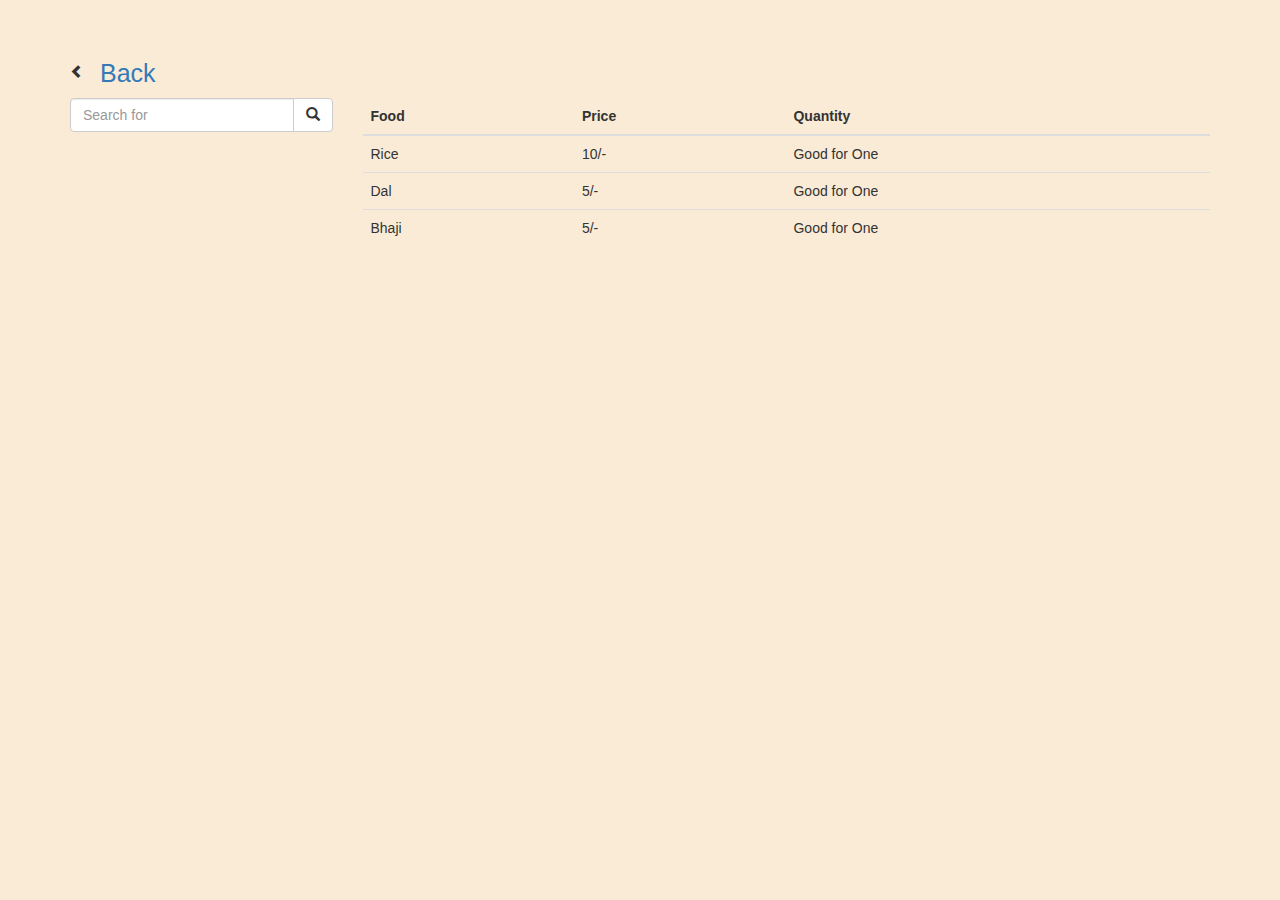
<file: chart.html>
<!DOCTYPE html>
<html lang="en">
<head>
  <title>Tummy Filler</title>
  <meta charset="utf-8">
  <meta name="viewport" content="width=device-width, initial-scale=1">
  <link rel="stylesheet" href="https://maxcdn.bootstrapcdn.com/bootstrap/3.3.7/css/bootstrap.min.css">
  <script src="https://ajax.googleapis.com/ajax/libs/jquery/3.3.1/jquery.min.js"></script>
  <script src="https://maxcdn.bootstrapcdn.com/bootstrap/3.3.7/js/bootstrap.min.js"></script>
  <script src="chart.js"></script>
	<link href="https://fonts.googleapis.com/css?family=Gamja+Flower" rel="stylesheet">
	<link href="skinContact.css" rel="stylesheet">
</head>
<body style="background-color: antiquewhite;">
<div class="container" style= "margin-top: 2%">
	<div style= "padding-bottom: 16px;">
	<span class="glyphicon glyphicon-chevron-left" style="margin-top: 37px; padding-right: 16px;"></span>
	<a href="index.html" style="font-size: 25px; position: absolute; margin-top: 30px;">Back</a>
	</div>
	<div class="row">
        <div class="col-md-3">
            <form action="#" method="get">
                <div class="input-group">
                    <!-- USE TWITTER TYPEAHEAD JSON WITH API TO SEARCH -->
                    <input class="form-control" id="system-search" name="q" placeholder="Search for" required>
                    <span class="input-group-btn">
                        <button type="submit" class="btn btn-default"><i class="glyphicon glyphicon-search"></i></button>
                    </span>
                </div>
            </form>
        </div>
		<div class="col-md-9">
    	 <table class="table table-list-search">
                    <thead>
                        <tr>
                            <th>Food</th>
                            <th>Price</th>
                            <th>Quantity</th>
                        </tr>
                    </thead>
                    <tbody>
                        <tr>
                            <td>Rice</td>
                            <td>10/-</td>
                            <td>Good for One</td>
                        </tr>
                        <tr>
                            <td>Dal</td>
                            <td>5/-</td>
                            <td>Good for One</td>
                        </tr>
                        <tr>
                            <td>Bhaji</td>
                            <td>5/-</td>
                            <td>Good for One</td>
                        </tr>
                    </tbody>
                </table>   
		</div>
	</div>
</div>
</body>
</html>
</file>
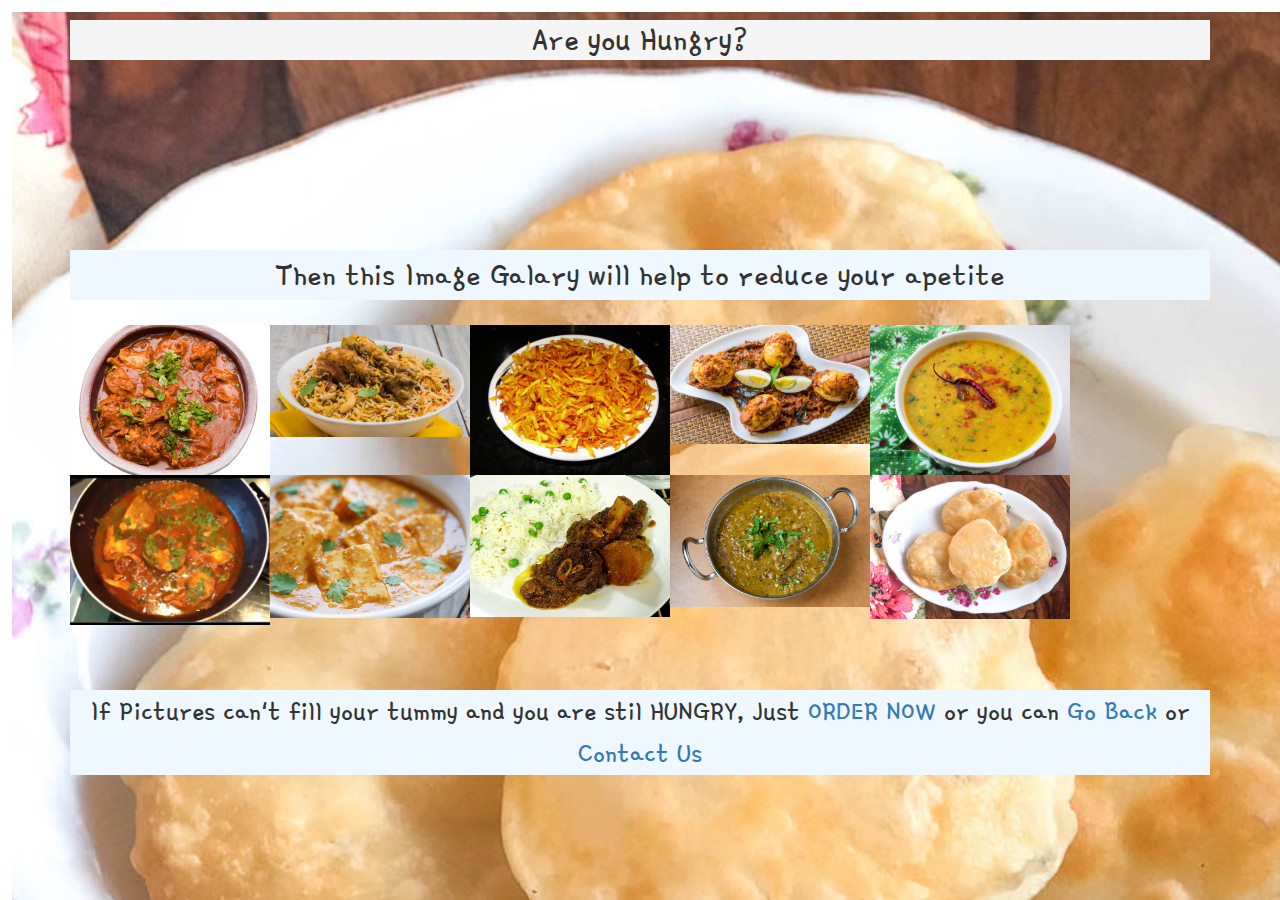
<file: home.html>
<!DOCTYPE html>
<html lang="en">
<head>
  <title>Tummy Filler-Home</title>
  <meta charset="utf-8">
  <meta name="viewport" content="width=device-width, initial-scale=1">
  <link rel="stylesheet" href="https://maxcdn.bootstrapcdn.com/bootstrap/3.3.7/css/bootstrap.min.css">
  <script src="https://ajax.googleapis.com/ajax/libs/jquery/3.3.1/jquery.min.js"></script>
  <script src="https://maxcdn.bootstrapcdn.com/bootstrap/3.3.7/js/bootstrap.min.js"></script>
	<link href="https://fonts.googleapis.com/css?family=Gamja+Flower" rel="stylesheet">
	<link href="skin.css" rel="stylesheet">
</head>
<body style=" background-image: url('Collage.jpg');">
	<div class= container style="text-align: center;">
    <h1 style="BACKGROUND-COLOR: WHITESMOKE; ">Are you Hungry?</h1>
    <p style="font-size: 35px; background-color: aliceblue; margin-top: 190px;">Then this Image Galary will help to reduce your apetite</p>
	<div id="images">
    <div class="item">
        <img src="chichenCurry.jpg" alt="Images of food">
    </div>
	<div class="item">
        <img src="biryani.jpg" alt="Images of food">
    </div>
	<div class="item">
        <img src="bhaja.jpg" alt="Images of food">
    </div>
	<div class="item">
        <img src="Egg.jpg" alt="Images of food">
    </div>
	<div class="item">
        <img src="dal.jpg" alt="Images of food">
    </div>
	<div class="item">
        <img src="fish.jpg" alt="Images of food">
    </div>
	<div class="item">
        <img src="paneer.jpg" alt="Images of food">
    </div>
	<div class="item">
        <img src="muttonKasha.jpg" alt="Images of food">
    </div>
	<div class="item">
        <img src="tarka.jpg" alt="Images of food">
    </div>
	<div class="item">
        <img src="bengaliLuchi.jpg" alt="Images of food">
    </div>
	</div>
    <p style="margin-top: 350px;; font-size: 30px; background-color: aliceblue;">If Pictures can't fill your tummy and you are stil HUNGRY, Just <span> <a href="order.html">ORDER NOW</a> or you can <a href="index.html">Go Back</a> or <a href="contact.html">Contact Us</a>  </span></p>
  </div>
</body>
</file>
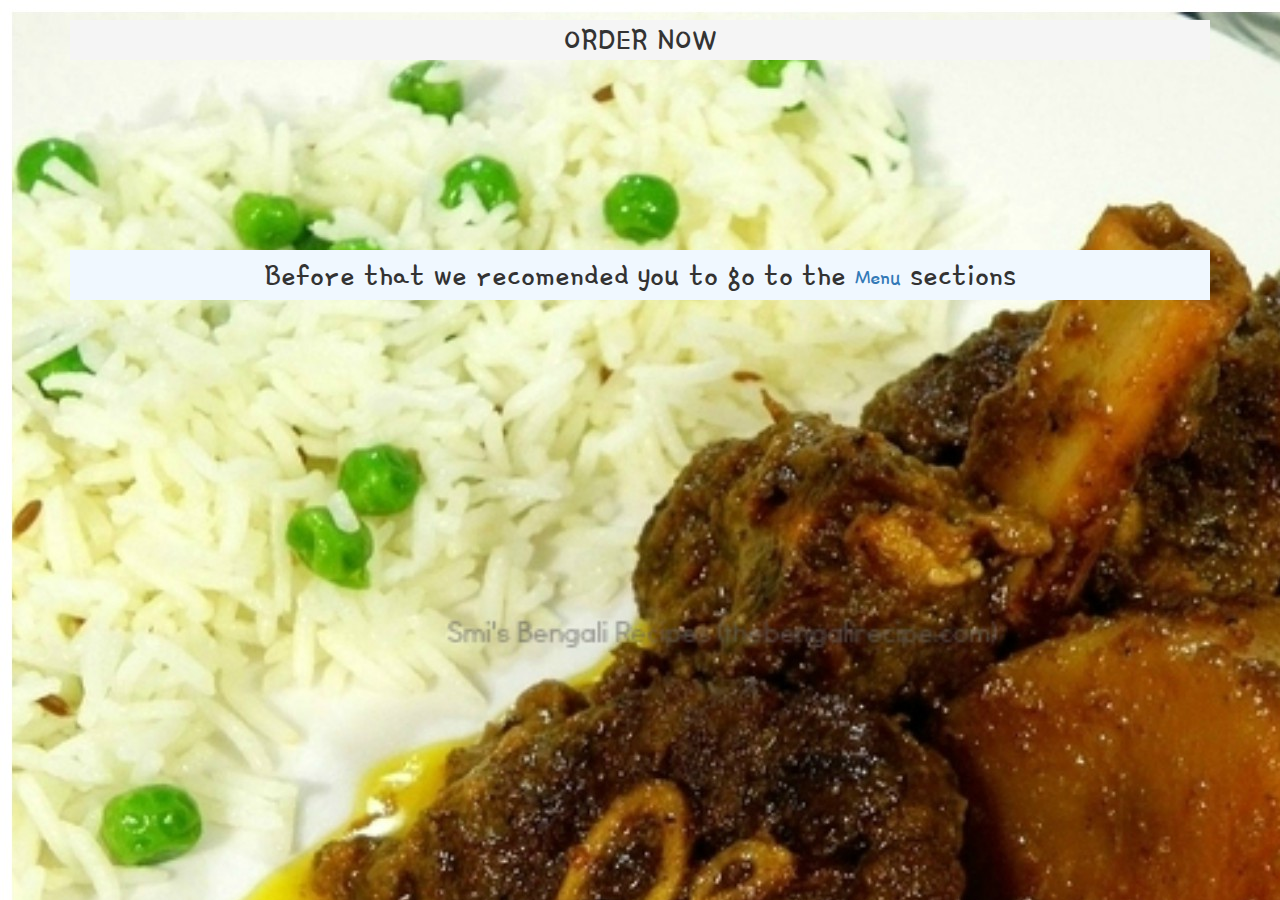
<file: order.html>
<!DOCTYPE html>
<html lang="en">
<head>
  <title>Tummy Filler-Order</title>
  <meta charset="utf-8">
  <meta name="viewport" content="width=device-width, initial-scale=1">
  <link rel="stylesheet" href="https://maxcdn.bootstrapcdn.com/bootstrap/3.3.7/css/bootstrap.min.css">
  <script src="https://ajax.googleapis.com/ajax/libs/jquery/3.3.1/jquery.min.js"></script>
  <script src="https://maxcdn.bootstrapcdn.com/bootstrap/3.3.7/js/bootstrap.min.js"></script>
	<link href="https://fonts.googleapis.com/css?family=Gamja+Flower" rel="stylesheet">
	<link href="skin.css" rel="stylesheet">
</head>
<body style=" background-image: url('Collage2.jpg');">
	<div class= container style="text-align: center;">
    <h1 style="BACKGROUND-COLOR: WHITESMOKE; ">ORDER NOW</h1>
    <p style="font-size: 35px; background-color: aliceblue; margin-top: 190px;">Before that we recomended you to go to the <a href="chart.html" style="font-size: 25px">Menu</a> sections</p>
  </div>
</body>
</file>
<file: skinContact.css>
body {
    margin:0;
    padding:0;
    font-family:sans-serif;
    background:#fbfbfb;
}
.card {
    position:absolute;
    top:50%;
    left:50%;
    transform:translate(-50%,-50%);
    width:300px;
    min-height:400px;
    background:#fff;
    box-shadow:0 20px 50px rgba(0,0,0,.1);
    border-radius:10px;
    transition:0.5s;
}
.card:hover {
    box-shadow:0 30px 70px rgba(0,0,0,.2);
}
.card .box {
    position:absolute;
    top:50%;
    left:0;
    transform:translateY(-50%);
    text-align:center;
    padding:20px;
    box-sizing:border-box;
    width:100%;
}
.card .box .img {
    width:120px;
    height:120px;
    margin:0 auto;
    border-radius:50%;
    overflow:hidden;
}
.card .box .img img {
    width:100%;
    height:100%;
}
.card .box h2 {
    font-size:20px;
    color:#262626;
    margin:20px auto;
}
.card .box h2 span {
    font-size:14px;
    background:#e91e63;
    color:#fff;
    display:inline-block;
    padding:4px 10px;
    border-radius:15px;
}
.card .box p {
    color:#262626;
}
.card .box span {
    display:inline-flex;
}
.card .box ul {
    margin:0;
    padding:0;
}
.card .box ul li {
    list-style:none;
    float:left;
}
.card .box ul li a {
    display:block;
    color:#aaa;
    margin:0 10px;
    font-size:20px;
    transition:0.5s;
    text-align:center;
}
.card .box ul li:hover a {
    color:#e91e63;
    transform:rotateY(360deg);
}
</file>
<file: skin.css>
html, body {
    height: 100%;
    font-family: 'Gamja Flower', cursive;
}
#heading{
  font-size: 30px;
  color: #0880e6;
}
.item {
    width: 200px;
    float: left;
}
.item img {
    display: block;
    width: 100%;
}
#images{
	padding-bottom: 15px;
    padding-top: 15px;
}
</file>
